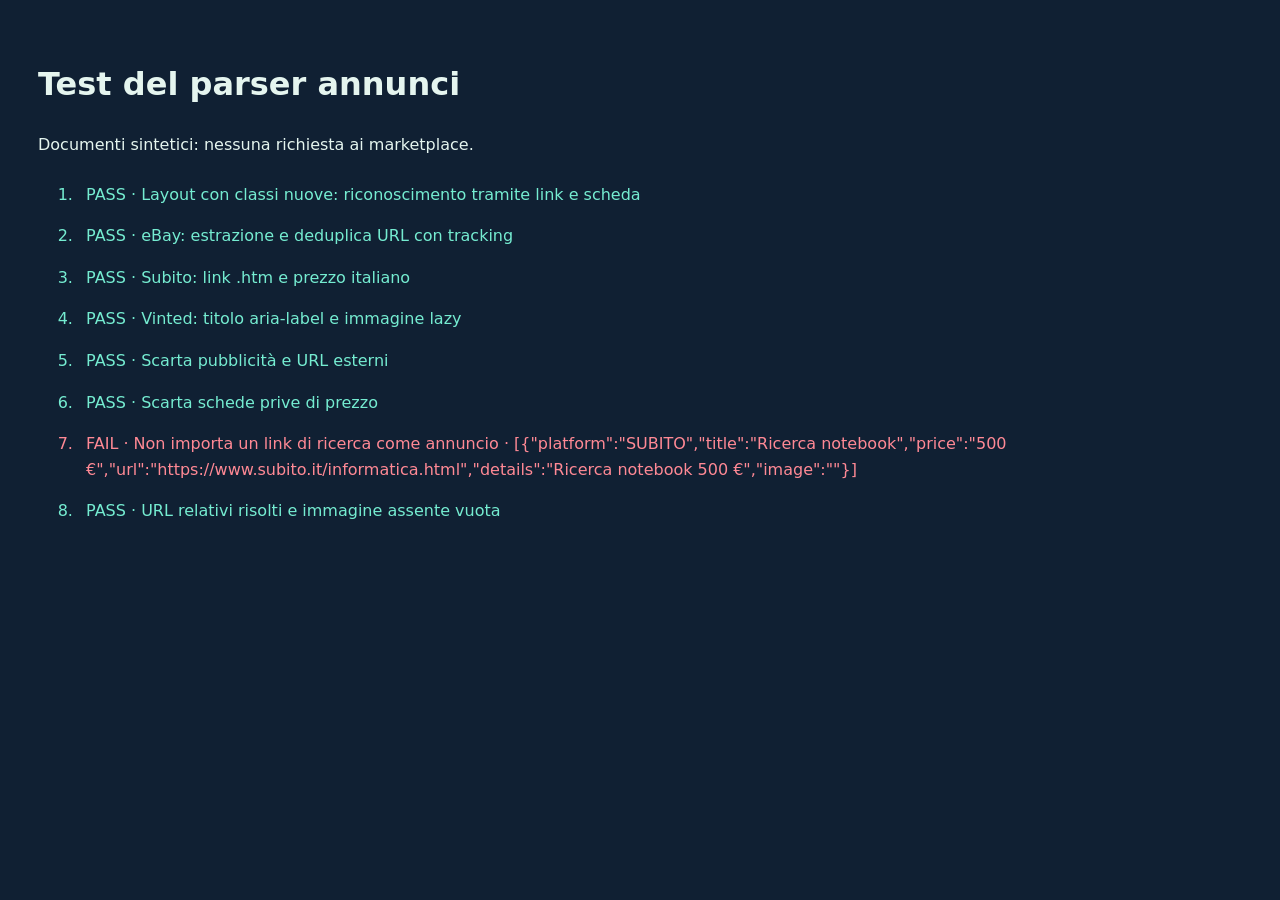
<file: tests/listings.html>
<!doctype html>
<html lang="it"><meta charset="utf-8"><title>Test parser Radar · dati sintetici</title>
<style>body{font:16px/1.6 system-ui;background:#102033;color:#e5f5ef;padding:30px}li{padding:8px}.pass{color:#75ecd1}.fail{color:#ff8995}</style>
<h1>Test del parser annunci</h1><p>Documenti sintetici: nessuna richiesta ai marketplace.</p><ol id="results"></ol>
<script src="/browser-bridge/listings.js"></script>
<script>
const cases = [
  ['Layout con classi nuove: riconoscimento tramite link e scheda', 'EBAY', 'https://www.ebay.it/sch/i.html',
   '<li class="new-result-layout"><a href="/itm/81234"><h3>Notebook RTX 4070</h3></a><span class="new-price">950 EUR</span></li>', 1, 'https://www.ebay.it/itm/81234'],
  ['eBay: estrazione e deduplica URL con tracking', 'EBAY', 'https://www.ebay.it/sch/i.html',
   '<div class="s-item"><a href="/itm/laptop/12345?track=1"><h3>Laptop RTX 4070</h3></a><span class="s-item__price">900,00 EUR</span></div><div class="s-item"><a href="/itm/12345?track=2"><h3>Duplicato</h3></a><span class="s-item__price">900,00 EUR</span></div>', 1, 'https://www.ebay.it/itm/12345'],
  ['Subito: link .htm e prezzo italiano', 'SUBITO', 'https://www.subito.it/annunci-italia/',
   '<article><a href="/informatica/notebook-12345.htm"><h2>Notebook RTX 4080</h2></a><span class="price">1.200,00 €</span></article>', 1, 'https://www.subito.it/informatica/notebook-12345.htm'],
  ['Vinted: titolo aria-label e immagine lazy', 'VINTED', 'https://www.vinted.it/catalog',
   '<article><a aria-label="Laptop RTX 4060" href="/items/12345-laptop"></a><span data-testid="price-text">550 €</span><img data-src="https://images.example/laptop.jpg"></article>', 1, 'https://www.vinted.it/items/12345'],
  ['Scarta pubblicità e URL esterni', 'EBAY', 'https://www.ebay.it/sch/i.html',
   '<article class="s-item s-item__pl"><a href="/itm/1"><h3>Pubblicità</h3></a><span class="price">800 €</span></article><article class="s-item"><a href="https://evil.example/itm/2"><h3>Link esterno</h3></a><span class="price">800 €</span></article>', 0],
  ['Scarta schede prive di prezzo', 'VINTED', 'https://www.vinted.it/catalog',
   '<article><a href="/items/1234"><h2>Notebook senza prezzo</h2></a></article>', 0],
  ['Non importa un link di ricerca come annuncio', 'SUBITO', 'https://www.subito.it/annunci-italia/',
   '<article><a href="/informatica.html"><h2>Ricerca notebook</h2></a><span class="price">500 €</span></article>', 0],
  ['URL relativi risolti e immagine assente vuota', 'VINTED', 'https://www.vinted.it/catalog',
   '<article><a href="/items/77-test"><h2>Laptop</h2></a><span class="price">750 €</span></article>', 1, 'https://www.vinted.it/items/77']
];
for (const [name,platform,url,html,count,expectedUrl] of cases) {
  const row = document.createElement('li');
  try {
    const items = RadarListings.collect(new DOMParser().parseFromString(html,'text/html'),{platform,url});
    if (items.length !== count || (expectedUrl && items[0].url !== expectedUrl)) throw new Error(JSON.stringify(items));
    if (name.startsWith('URL relativi') && items[0].image !== '') throw new Error('Immagine mancante non vuota');
    row.className='pass';row.textContent='PASS · '+name;
  } catch(error) {row.className='fail';row.textContent='FAIL · '+name+' · '+error.message;}
  document.getElementById('results').append(row);
}
</script></html>
</file>
